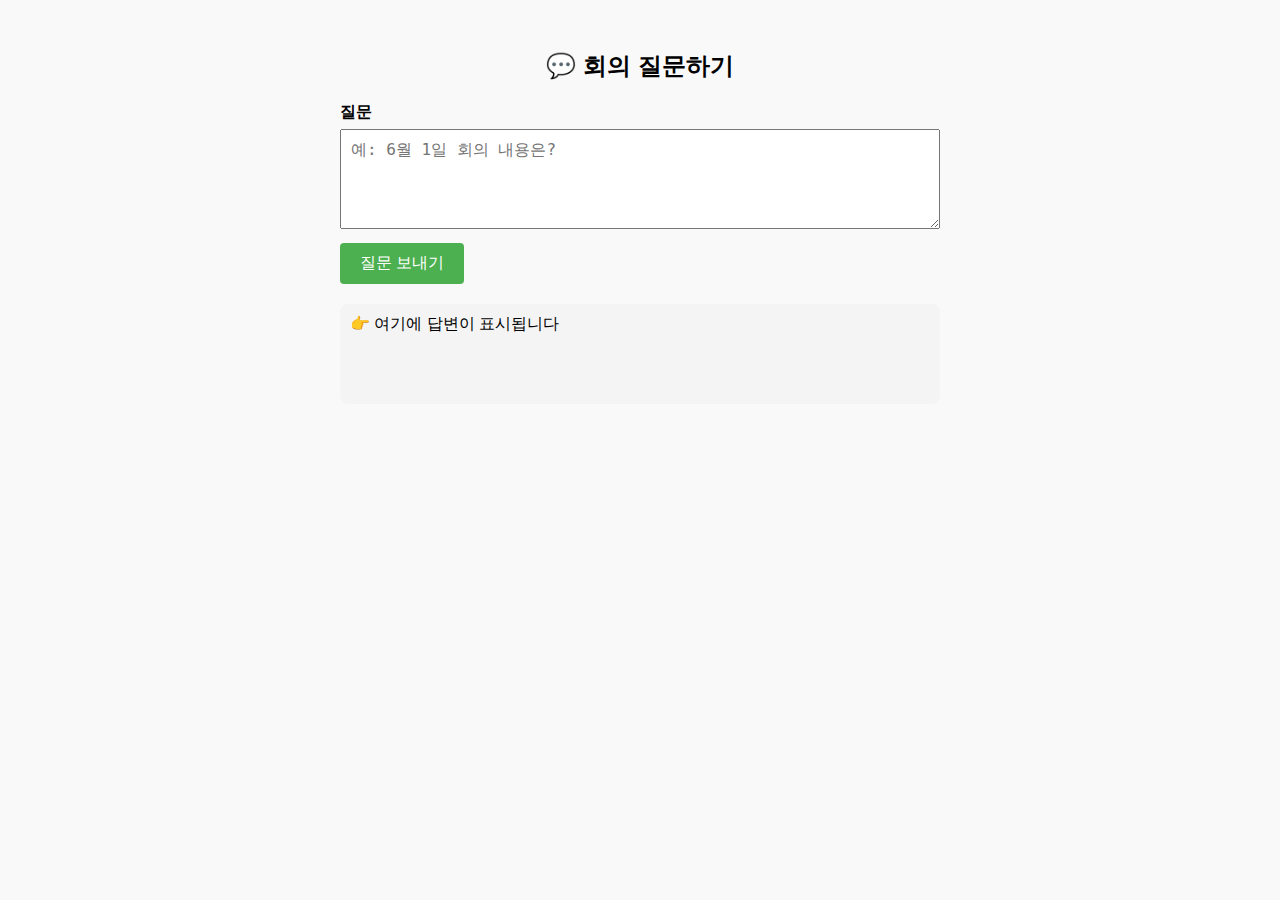
<file: static/index.html>
<!DOCTYPE html>
<html lang="ko">
  <head>
    <meta charset="UTF-8" />
    <title>회의 질문 응답</title>
    <style>
      body {
        font-family: sans-serif;
        padding: 30px;
        max-width: 600px;
        margin: auto;
        background-color: #f9f9f9;
      }
      h2 {
        text-align: center;
      }
      label {
        font-weight: bold;
        display: block;
        margin-bottom: 6px;
      }
      textarea {
        width: 100%;
        height: 100px;
        font-size: 16px;
        padding: 10px;
        box-sizing: border-box;
      }
      button {
        margin-top: 10px;
        padding: 10px 20px;
        font-size: 16px;
        cursor: pointer;
        background-color: #4caf50;
        color: white;
        border: none;
        border-radius: 4px;
      }
      button:disabled {
        background-color: #9e9e9e;
        cursor: not-allowed;
      }
      .response {
        margin-top: 20px;
        white-space: pre-wrap;
        background: #f4f4f4;
        padding: 10px;
        border-radius: 8px;
        min-height: 80px;
      }
    </style>
  </head>
  <body>
    <h2>💬 회의 질문하기</h2>

    <label for="question">질문</label>
    <textarea id="question" placeholder="예: 6월 1일 회의 내용은?"></textarea>

    <button id="askBtn" onclick="ask()">질문 보내기</button>

    <div class="response" id="answer">👉 여기에 답변이 표시됩니다</div>

    <script>
      async function ask() {
        const question = document.getElementById("question").value.trim();
        const answerBox = document.getElementById("answer");
        const btn = document.getElementById("askBtn");

        if (!question) {
          alert("❗ 질문을 입력해주세요.");
          return;
        }

        btn.disabled = true;
        btn.innerText = "처리 중...";
        answerBox.innerText = "⏳ 답변을 생성 중입니다...";

        try {
          const res = await fetch("http://localhost:8000/rag_answer", {
            method: "POST",
            headers: { "Content-Type": "application/json" },
            body: JSON.stringify({ question }),
          });

          if (!res.ok) throw new Error("서버 오류");

          const data = await res.json();
          answerBox.innerText = data.answer;
        } catch (err) {
          answerBox.innerText = "❌ 오류가 발생했습니다. 다시 시도해주세요.";
          console.error("에러:", err);
        } finally {
          btn.disabled = false;
          btn.innerText = "질문 보내기";
        }
      }
    </script>
  </body>
</html>
</file>
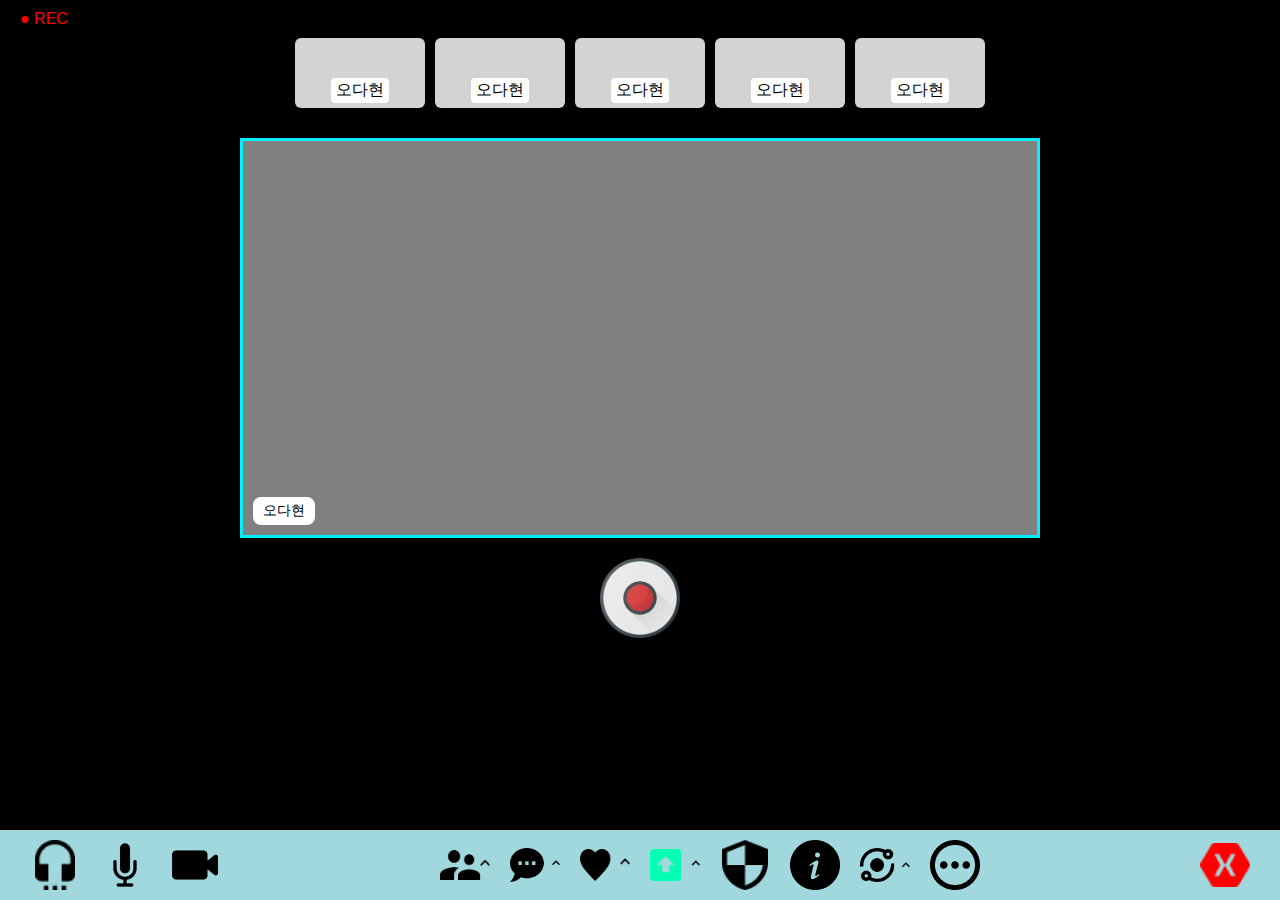
<file: before.html>
<!DOCTYPE html>
<html lang="en">
<head>
  <meta charset="UTF-8" />
  <meta name="viewport" content="width=device-width, initial-scale=1.0"/>
  <title>Before-Meeting</title>
  <link rel="stylesheet" href="./css/before.css" />
</head>
<body>
  <div class="rec">● REC</div>

  <header class="logo"></header>

  <div class="top-container">
    <div class="small-box"><span class="name">오다현</span></div>
    <div class="small-box"><span class="name">오다현</span></div>
    <div class="small-box"><span class="name">오다현</span></div>
    <div class="small-box"><span class="name">오다현</span></div>
    <div class="small-box"><span class="name">오다현</span></div>
  </div>

  <div class="videobox main-box">
    <video id="webcam" class="webcam" autoplay muted></video>
    <span class="main-name">오다현</span>
  </div>

  <section class="replacement-image">
    <img src="./images/Record.png" />
  </section>

  <footer class="bottom-bar">
    <div class="bottom-left">
      <img class="toggle-img" src="./images/Vector.png">
      <img class="toggle-img" src="./images/Microphone.png">
      <img class="toggle-img" src="./images/Video Call.png">
    </div>
    <div class="bottom-center">
      <img src="./images/Group 8.png" alt="">
      <img src="./images/Group 9.png" alt="">
      <img src="./images/Group 10.png" alt="">
      <img src="./images/Group 11.png" alt="">
      <img src="./images/Vector (1).png" alt="">
      <img src="./images/Vector (2).png" alt="">
      <img src="./images/Group 12.png" alt="">
      <img src="./images/Vector (3).png" alt="">
    </div>
    <div class="bottom-right">
      <img id="menu-trigger" src="./images/Vector (4).png" />
    </div>
  </footer>

  <div class="small-popup" id="popup-menu">
    <img class="menu-option" src="./images/Group 13.png" />
    <a href="index.html"><img class="menu-option" src="./images/Group 14.png" /></a>
  </div>

  <div class="center-modal" id="center-box">
    <img src="./images/Vector (5).png"/>
    <p>회의 종료 중...<br>녹음된 회의 자동 요약 중입니다. 끄지마세요..</p>
  </div>

  <script>
    // 웹캠 실행
    const video = document.getElementById('webcam');
    navigator.mediaDevices.getUserMedia({ video: true, audio: false })
      .then(stream => video.srcObject = stream)
      .catch(err => console.error("웹캠 접근 오류:", err));

    // 이미지 토글 기능
    const toggleImages = document.querySelectorAll('.toggle-img');
    toggleImages.forEach(img => {
      const originalSrc = img.src;
      const altSrc = originalSrc.replace(/\.png$/, '-alt.png');
      let toggled = false;
      img.addEventListener('click', () => {
        img.src = toggled ? originalSrc : altSrc;
        toggled = !toggled;
      });
    });

    // 메뉴 버튼 → 팝업 메뉴 열기
    const menuTrigger = document.getElementById('menu-trigger');
    const popupMenu = document.getElementById('popup-menu');
    const centerBox = document.getElementById('center-box');

    menuTrigger.addEventListener('click', () => {
      popupMenu.style.display = popupMenu.style.display === 'flex' ? 'none' : 'flex';
    });

    // 팝업 내 버튼 클릭 → 팝업 닫고 중앙 박스 표시
    document.querySelectorAll('.menu-option').forEach(option => {
      option.addEventListener('click', () => {
        popupMenu.style.display = 'none';
        centerBox.style.display = 'flex';
      });
    });
  </script>
</body>
</html>
</file>
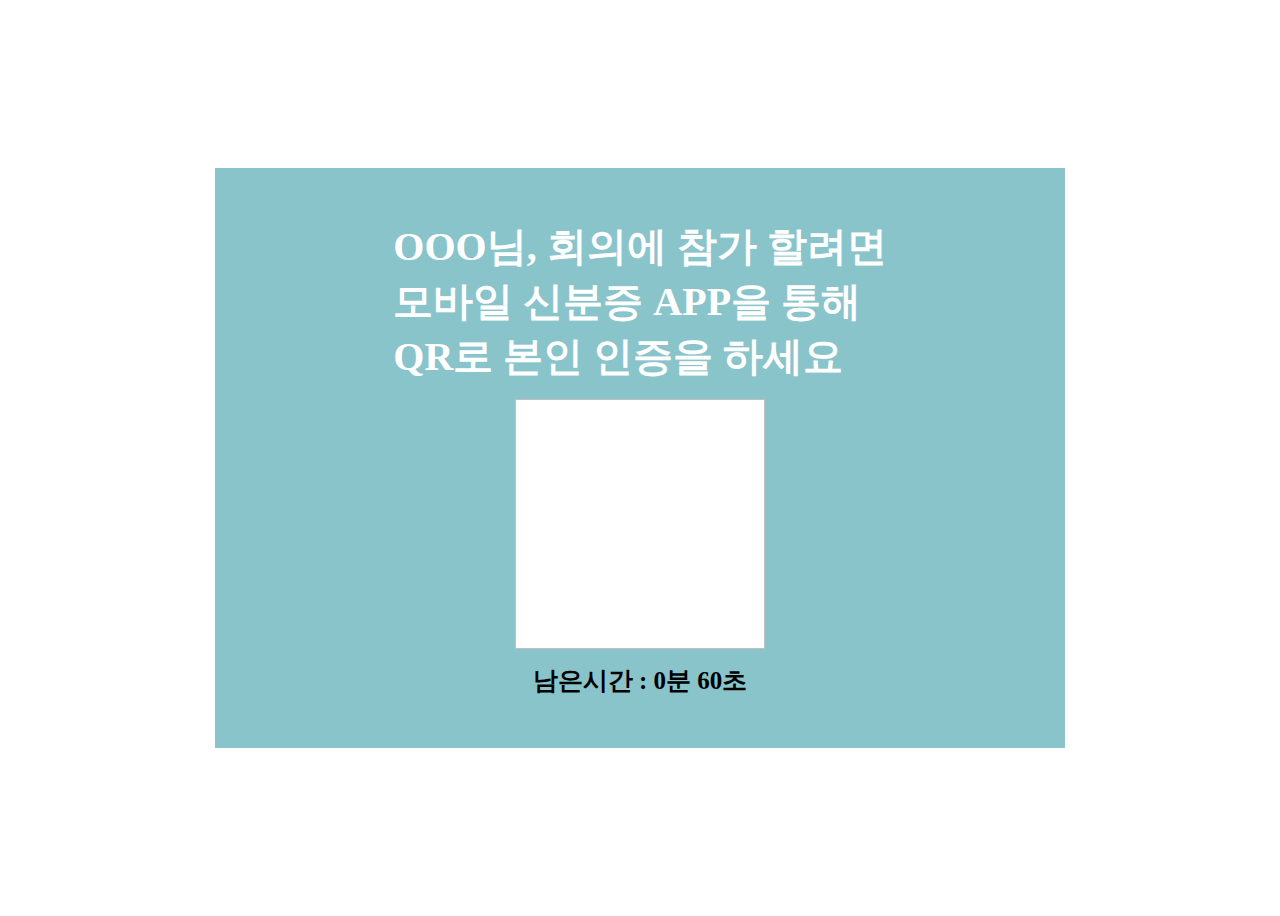
<file: qr.html>
<!DOCTYPE html>
<html lang="en">
<head>
    <meta charset="UTF-8">
    <meta name="viewport" content="width=device-width, initial-scale=1.0">
    <title>Document</title>
    <link rel="stylesheet" href="./css/qr.css">
</head>
<body>
    <div class="qrBox">
        <span class="info">
            OOO님, 회의에 참가 할려면<br/>
            모바일 신분증 APP을 통해<br/>
            QR로 본인 인증을 하세요
        </span>
        <img>
        <span class="id" id="count">남은시간 : 0분 00초</span>
    </div>

<script>
    const count = document.getElementById("count");
    let time = 60; 

    count.innerHTML = `남은시간 : 0분 ${time}초`;

    const timer = setInterval(() => {
        time--;
        count.innerHTML = `남은시간 : 0분 ${time}초`;

        if (time <= 0) {
            clearInterval(timer);
            count.innerHTML = "재접속하세요!!";
        }
    }, 1000);
</script>
</body>
</html>
</file>
<file: css/before.css>
/* 기본 초기화 */
* {
  margin: 0;
  padding: 0;
  box-sizing: border-box;
}

body {
  background-color: black;
  font-family: sans-serif;
  color: white;
}

.rec {
  color: red;
  font-size: 16px;
  margin: 10px 20px;
}

.top-container {
  display: flex;
  justify-content: center;
  gap: 10px;
  margin-bottom: 30px;
}

.small-box {
  width: 130px;
  height: 70px;
  background-color: lightgray;
  border-radius: 6px;
  display: flex;
  flex-direction: column;
  justify-content: flex-end;
  align-items: center;
  padding: 5px;
}


.name {
  background-color: white;
  color: black;
  padding: 2px 5px;
  border-radius: 4px;
}



.main-box {
  width: 80%;
  max-width: 800px;
  height: 400px;
  margin: 0 auto;
  background-color: gray;
  border: 3px solid #00f0ff;
  position: relative;
  overflow: hidden;
  display: flex;
  align-items: flex-end;
  justify-content: flex-start;
  padding: 10px;
}

#webcam {
  position: absolute;
  width: 100%;
  height: 100%;
  object-fit: cover;
  top: 0;
  left: 0;
  z-index: 0;
}

.main-name {
  position: relative;
  z-index: 1;
  background-color: white;
  color: black;
  padding: 5px 10px;
  border-radius: 8px;
  font-size: 14px;
}

/* 대체 이미지 섹션 */
.replacement-image {
  text-align: center;
  margin-top: 20px;
}

.replacement-image img {
  width: 80px;
  height: auto;
  object-fit: contain;
}

/* 하단 바 */
.bottom-bar {
  display: flex;
  justify-content: space-between;
  align-items: center;
  background-color: #a1d8dd;
  padding: 10px 30px;
  position: fixed;
  bottom: 0;
  width: 100%;
  z-index: 100;
}

.bottom-left,
.bottom-center,
.bottom-right {
  display: flex;
  gap: 20px;
  align-items: center;
}

.bottom-bar img {
  width: 50px;
  height: 50px;
  object-fit: contain;
  cursor: pointer;
}

/* 작은 팝업 박스 */
.small-popup {
  position: fixed;
  width: 170px;
  height: 100px;
  top: 60%;
  right: 40px;
  background-color: #333;
  padding: 10px;
  border-radius: 8px;
  display: none;
  flex-direction: column;
  gap: 10px;
  z-index: 200;
}

.small-popup img {
  width: 150px;
  height: 40px;
  cursor: pointer;
  border: 2px solid white;
  border-radius: 6px;
  object-fit: cover;
}

/* 중앙 정사각형 모달 */
.center-modal {
  position: fixed;
  top: 50%;
  left: 50%;
  transform: translate(-50%, -50%);
  width: 500px;
  height: 500px;
  background-color: white;
  color: black;
  display: none;
  flex-direction: column;
  align-items: center;
  justify-content: center;
  box-shadow: 0 0 20px rgba(0, 0, 0, 0.6);
  border-radius: 12px;
  padding: 20px;
  z-index: 300;
  text-align: center;
}

.center-modal img {
  width: 100px;
  height: 100px;
  object-fit: contain;
  margin-bottom: 100px;
}

.center-modal p {
  font-size: 16px;
  line-height: 1.4;
}
</file>
<file: css/qr.css>
body{
    display: flex;
    justify-content: center;
    align-items: center;
    height: 100vh;
}
.qrBox{
    display: flex;
    justify-content: center;
    align-items: center;
    width: 850px;
    height: 580px;
    background-color: #89C4CB;
    flex-direction: column;
    gap:15px;
}
.info{
    font-weight:bold;
    color: white;
    font-size: 40px;
}
.qrBox img{
    display: flex;
    justify-content: center;
    align-items: center;
    background-color: white;
    width: 250px;
    height: 250px;
}
.id{
    font-weight:bold;
    font-size: 25px;
}
</file>
